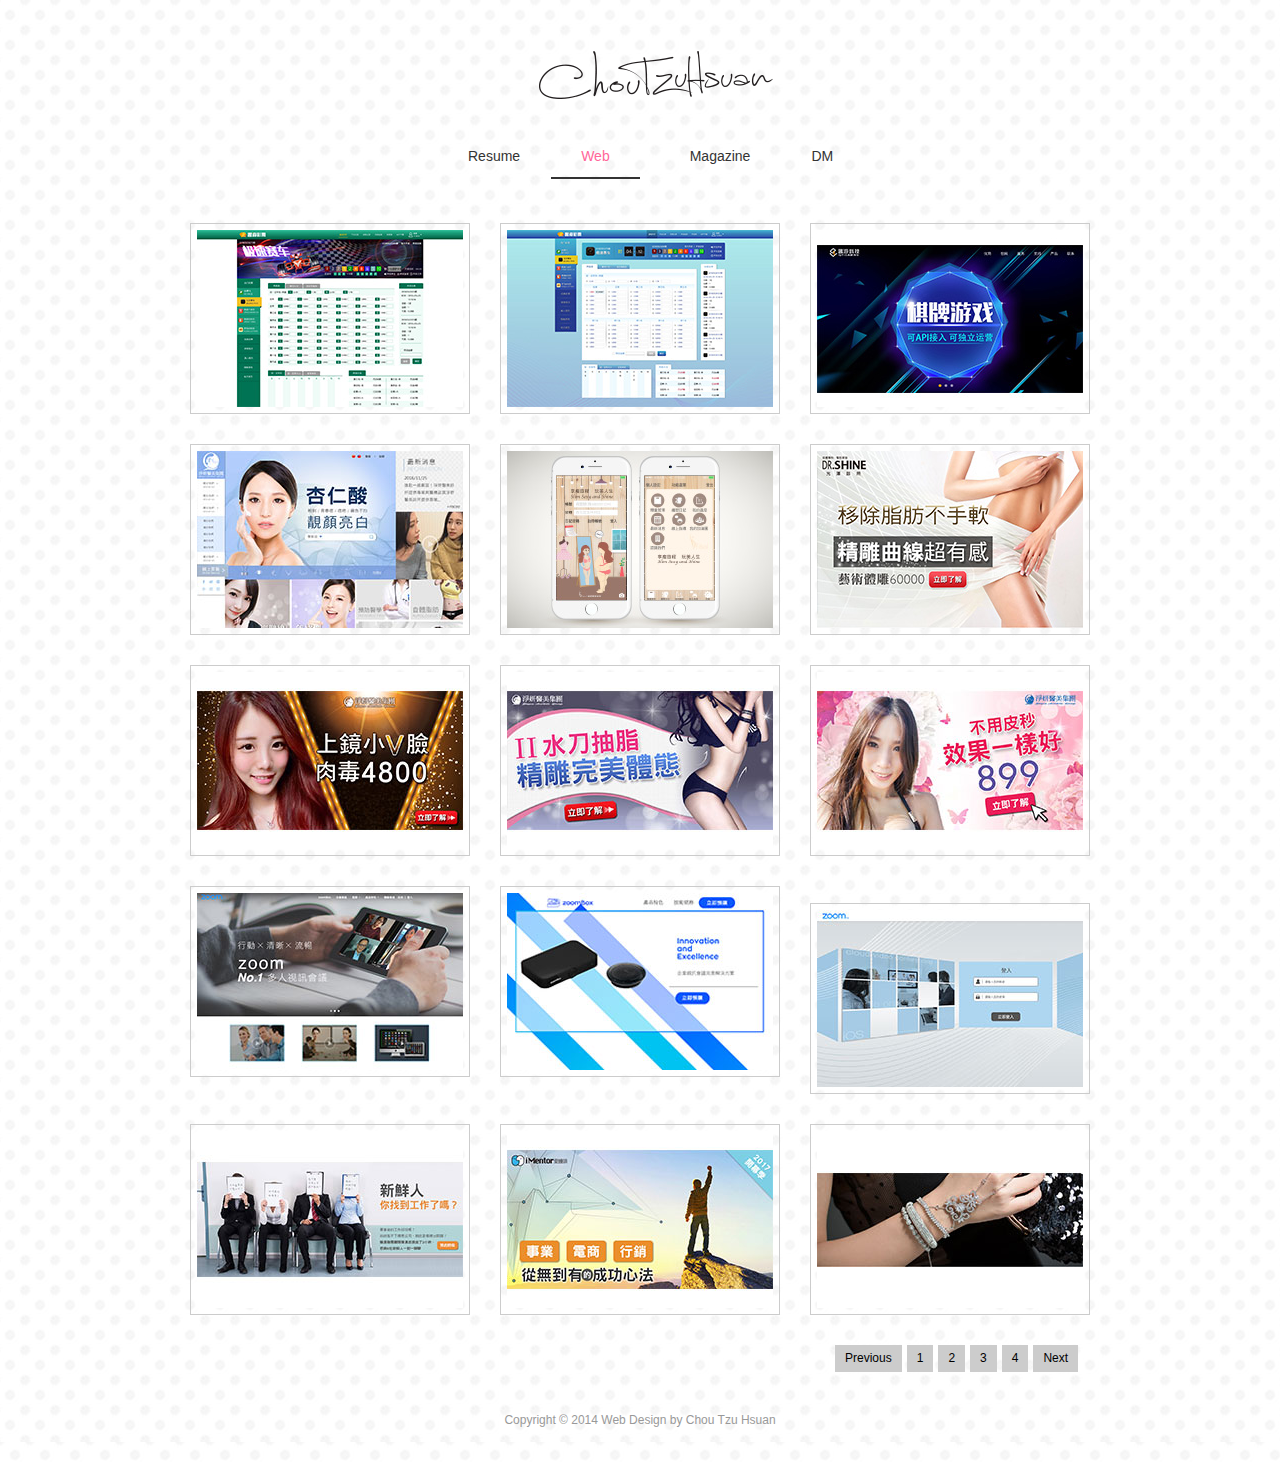
<file: index.html>
<!DOCTYPE><!-- InstanceBegin template="/htdocs/Templates/layout.dwt" codeOutsideHTMLIsLocked="false" -->
<head>
<meta http-equiv="Content-Type" content="text/html; charset=utf-8" />
<!-- InstanceBeginEditable name="doctitle" -->
<title>Chou Tzu Hsuan</title>
<!-- InstanceEndEditable -->
<meta name="keywords" content="design ,graphic design , visual design ,web design" />
<meta name="description" content="design ,graphic design , visual design ,web design" />
<script type="text/javascript" src="js/jquery.min.js"></script>
<script type="text/JavaScript" src="js/slimbox2.js"></script>

<script language="javascript" type="text/javascript">
function clearText(field)
{
    if (field.defaultValue == field.value) field.value = '';
    else if (field.value == '') field.value = field.defaultValue;
}
</script>
<!-- InstanceBeginEditable name="head" -->
<!-- InstanceEndEditable -->
<link href="css/templatemo_style.css" rel="stylesheet" type="text/css" />
</head>
<body>
<div id="templatemo_body_wrapper">
<div id="templatemo_wrapper">
	<div id="templatemo_header">
   	  <div id="site_title"><a rel="nofollow" href="index.html">Chou Tzu Hsuan</a></div>
    </div> 
    <div id="templatemo_menu"><!-- InstanceBeginEditable name="EditRegion4" -->
      <ul>
        <li><a href="web/Resume.html">Resume</a></li>
        <li><a href="index.html" class="selected">Web</a></li>
        <li><a href="web/Magazine.html">Magazine</a></li>
        <li><a href="web/Other.html">DM</a></li>
       <!-- <li><a href="web/Video.html">Video</a></li>-->
      </ul>
    </div>
        <div id="templatemo_main">
  		 <ul id="gallery" class="nobullet">
          <li><a href="images/Web/54.jpg" rel="lightbox[portfolio]">
            <img class="img_border" src="images/Web_S/54.jpg" /></a></li>
            <li><a href="images/Web/55.jpg" rel="lightbox[portfolio]">
            <img class="img_border" src="images/Web_S/55.jpg" /></a></li>
            <li class="no_mr"><a href="https://cardgame.lebole5.com:9527/" target="_blank">
            <img class="img_border" src="images/Web_S/56.jpg" /></a></li>
           
            <li><a href="images/Web/43.jpg" rel="lightbox[portfolio]">
            <img class="img_border" src="images/Web_S/43.jpg" /></a></li>
            <li><a href="https://marvelapp.com/97g2ga7/screen/45636962" target="_blank">
            <img class="img_border" src="images/Web_S/52.jpg" /></a></li>        
            <li class="no_mr"><a href="images/Web/53.jpg" rel="lightbox[portfolio]">
            <img class="img_border" src="images/Web_S/53.jpg" /></a></li>
  

            <li><a href="images/Web/46.jpg" rel="lightbox[portfolio]">
            <img class="img_border" src="images/Web_S/46.jpg" /></a></li>
            <li><a href="images/Web/47.jpg" rel="lightbox[portfolio]">
            <img class="img_border" src="images/Web_S/47.jpg" /></a></li>
            <li class="no_mr"><a href="images/Web/48.jpg" rel="lightbox[portfolio]">
            <img class="img_border" src="images/Web_S/48.jpg" /></a></li>]


            <li><a href="https://zoomnow.tw/index.php" target="_blank">
            <img class="img_border" src="images/Web_S/40.jpg" /></a></li>
            <li><a href="http://zoombox.co/index.php" target="_blank">
            <img class="img_border" src="images/Web_S/41.jpg" /></a></li>
            <li class="no_mr"><a href="images/Web/42.jpg" rel="lightbox[portfolio]">
            <img class="img_border" src="images/Web_S/42.jpg" /></a></li>

            <li><a href="http://imentor.tw/" target="_blank">
            <img class="img_border" src="images/Web_S/37.jpg" /></a></li>
            <li><a href="images/Web/38.jpg" rel="lightbox[portfolio]">
            <img class="img_border" src="images/Web_S/38.jpg" /></a></li>
            <li class="no_mr"><a href="images/Web/39.jpg" rel="lightbox[portfolio]">
            <img class="img_border" src="images/Web_S/39.jpg" /></a></li>
      </ul>

        <div class="clear"></div>

        <div class="templatemo_paging">
            <ul>
                <li><a href="web/Web3.html" target="_parent">Previous</a></li>
                <li><a rel="nofollow" href="index.html" target="_parent">1</a></li>
                <li><a rel="nofollow" href="web/Web1.html" target="_parent">2</a></li>
                <li><a rel="nofollow" href="web/Web2.html" target="_parent">3</a></li>
                <li><a rel="nofollow" href="web/Web3.html" target="_parent">4</a></li>
              <li><a href="web/Web1.html" target="_parent">Next</a></li>
            </ul>
            <div class="clear"></div>
        </div>

    </div><!-- InstanceEndEditable -->
    <div id="templatemo_footer">
  Copyright © 2014 Web Design by Chou Tzu Hsuan
    </div>
  </div>
</div>
</div>
<script type='text/javascript' src='js/logging.js'></script>
</body>
<!-- InstanceEnd --></html>
</file>
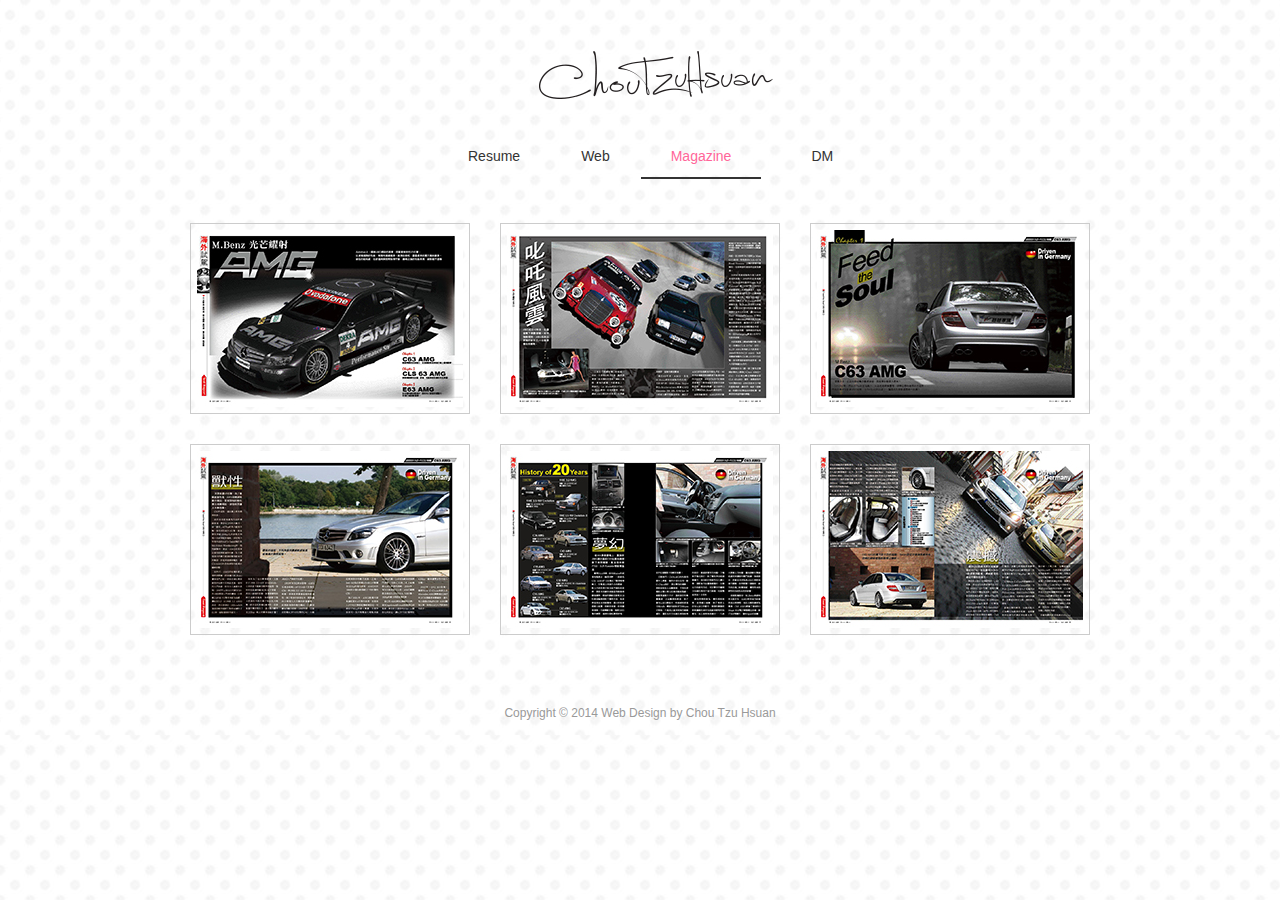
<file: web/Magazine.html>
<!DOCTYPE html PUBLIC "-//W3C//DTD XHTML 1.0 Transitional//EN" "http://www.w3.org/TR/xhtml1/DTD/xhtml1-transitional.dtd">
<html xmlns="http://www.w3.org/1999/xhtml"><!-- InstanceBegin template="/htdocs/Templates/layout.dwt" codeOutsideHTMLIsLocked="false" -->
<head>
<meta http-equiv="Content-Type" content="text/html; charset=utf-8" />
<!-- InstanceBeginEditable name="doctitle" -->
<title>Chou Tzu Hsuan</title>
<!-- InstanceEndEditable -->
<meta name="keywords" content="design ,graphic design , visual design ,web design" />
<meta name="description" content="design ,graphic design , visual design ,web design" />
<script type="text/javascript" src="../js/jquery.min.js"></script>
<script type="text/JavaScript" src="../js/slimbox2.js"></script>

<script language="javascript" type="text/javascript">
function clearText(field)
{
    if (field.defaultValue == field.value) field.value = '';
    else if (field.value == '') field.value = field.defaultValue;
}
</script>
<!-- InstanceBeginEditable name="head" -->
<!-- InstanceEndEditable -->
<link href="../css/templatemo_style.css" rel="stylesheet" type="text/css" />
</head>
<body>
<div id="templatemo_body_wrapper">
<div id="templatemo_wrapper">
	<div id="templatemo_header">
   	  <div id="site_title"><a rel="nofollow" href="../index.html">Chou Tzu Hsuan</a></div>
    </div> 
    <div id="templatemo_menu"><!-- InstanceBeginEditable name="EditRegion4" -->
      <ul>
        <li><a href="../web/Resume.html">Resume</a></li>
        <li><a href="../index.html">Web</a></li>
        <li><a href="../web/Magazine.html" class="selected">Magazine</a></li>
        <li><a href="../web/Other.html">DM</a></li>
       <!-- <li><a href="web/Video.html">Video</a></li>-->
        </ul>
    <!-- InstanceEndEditable --></div>
<!-- InstanceBeginEditable name="templatemo_main" -->
    <div id="templatemo_main">
  		<ul id="gallery" class="nobullet">
            <li><a href="../images/Magazine/M01.jpg" rel="lightbox[portfolio]">
              <img class="img_border" src="../images/Magazine_S/m01.jpg" alt="Image 1" /></a></li>
            <li><a href="../images/Magazine/M02.jpeg" rel="lightbox[portfolio]">
              <img class="img_border" src="../images/Magazine_S/m02.jpg" alt="Image 2" /></a></li>
            <li class="no_mr"><a href="../images/Magazine/M03.jpg" rel="lightbox[portfolio]">
              <img class="img_border" src="../images/Magazine_S/m03.jpg" alt="Image 3" /></a></li>
            
            <li><a href="../images/Magazine/M04.jpg" rel="lightbox[portfolio]">
              <img class="img_border" src="../images/Magazine_S/m04.jpg" alt="Image 5" /></a></li>
            <li><a href="../images/Magazine/M05.jpg" rel="lightbox[portfolio]">
              <img class="img_border" src="../images/Magazine_S/m05.jpg" alt="Image 4" /></a></li>
            <li class="no_mr"><a href="../images/Magazine/M06.jpg" rel="lightbox[portfolio]">
              <img class="img_border" src="../images/Magazine_S/m06.jpg" alt="Image 6" /></a></li>
            
            <!--<li><a href="../images/Magazine/諜對諜/諜對諜1.jpg" rel="lightbox[portfolio]">
              <img class="img_border" src="../images/Magazine_S/諜對諜_S/諜對諜1.jpg" alt="Image 9" /></a></li>
            <li><a href="../images/Magazine/諜對諜/諜對諜2.JPG" rel="lightbox[portfolio]">
              <img class="img_border" src="../images/Magazine_S/諜對諜_S/諜對諜2.JPG" alt="Image 8" /></a></li>
            <li class="no_mr"><a href="../images/Magazine/諜對諜/諜對諜3.JPG" rel="lightbox[portfolio]">
              <img class="img_border" src="../images/Magazine_S/諜對諜_S/諜對諜3.JPG" alt="Image 7" /></a></li>
           
            <li><a href="../images/Magazine/腕表/腕表1.jpg" rel="lightbox[portfolio]">
              <img class="img_border" src="../images/Magazine_S/腕表_S/腕表1.jpg" alt="Image 11" /></a></li>
            <li><a href="../images/Magazine/腕表/腕表2.jpg" rel="lightbox[portfolio]">
              <img class="img_border" src="../images/Magazine_S/腕表_S/腕表2.jpg" alt="Image 10" /></a></li>
            <li class="no_mr"><a href="../images/Magazine/腕表/腕表3.jpg" rel="lightbox[portfolio]">
              <img class="img_border" src="../images/Magazine_S/腕表_S/腕表3.jpg" alt="Image 1" /></a></li>-->
      </ul>

        <div class="clear"></div>

        <!-- <div class="templatemo_paging">
            <ul>
                <li><a href="../web/Magazine2.html" target="_parent">Previous</a></li>
                <li><a rel="nofollow" href="../web/Magazine.html" target="_parent">1</a></li>
                <li><a rel="nofollow" href="../web/Magazine2.html" target="_parent">2</a></li>
               <li><a rel="nofollow" href="../web/Magazine3.html" target="_parent">3</a></li>
              <li><a href="../web/Magazine1.html" target="_parent">Next</a></li>
            </ul>
            <div class="clear"></div>-->
        </div>

    </div><!-- InstanceEndEditable -->
    <div id="templatemo_footer">
  Copyright © 2014 Web Design by Chou Tzu Hsuan
    </div>
  </div>
</div>
</div>
<script type='text/javascript' src='../js/logging.js'></script>
</body>
<!-- InstanceEnd --></html>
</file>
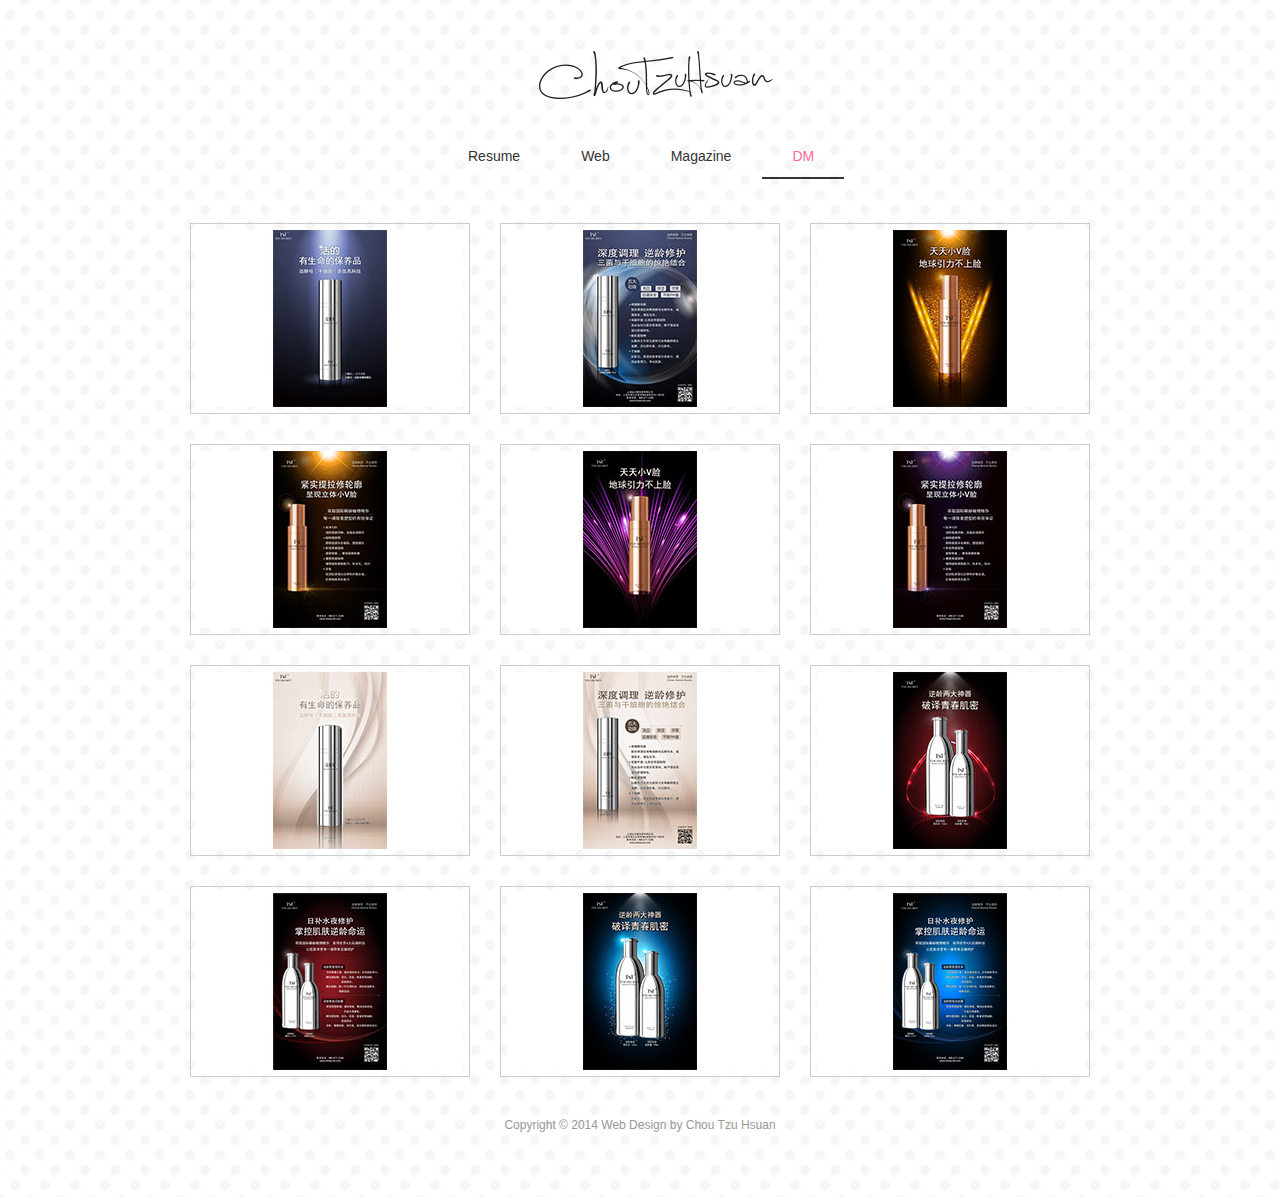
<file: web/Other.html>
<!DOCTYPE html PUBLIC "-//W3C//DTD XHTML 1.0 Transitional//EN" "http://www.w3.org/TR/xhtml1/DTD/xhtml1-transitional.dtd">
<html xmlns="http://www.w3.org/1999/xhtml"><!-- InstanceBegin template="/htdocs/Templates/layout.dwt" codeOutsideHTMLIsLocked="false" -->
<head>
<meta http-equiv="Content-Type" content="text/html; charset=utf-8" />
<!-- InstanceBeginEditable name="doctitle" -->
<title>Chou Tzu Hsuan</title>
<!-- InstanceEndEditable -->
<meta name="keywords" content="design ,graphic design , visual design ,web design" />
<meta name="description" content="design ,graphic design , visual design ,web design" />
<script type="text/javascript" src="../js/jquery.min.js"></script>
<script type="text/JavaScript" src="../js/slimbox2.js"></script>

<script language="javascript" type="text/javascript">
function clearText(field)
{
    if (field.defaultValue == field.value) field.value = '';
    else if (field.value == '') field.value = field.defaultValue;
}
</script>
<!-- InstanceBeginEditable name="head" -->
<!-- InstanceEndEditable -->
<link href="../css/templatemo_style.css" rel="stylesheet" type="text/css" />
</head>
<body>
<div id="templatemo_body_wrapper">
<div id="templatemo_wrapper">
	<div id="templatemo_header">
   	  <div id="site_title"><a rel="nofollow" href="../index.html">Chou Tzu Hsuan</a></div>
    </div> 
    <div id="templatemo_menu"><!-- InstanceBeginEditable name="EditRegion4" -->
      <ul>
        <li><a href="../web/Resume.html">Resume</a></li>
        <li><a href="../index.html">Web</a></li>
        <li><a href="../web/Magazine.html">Magazine</a></li>
        <li><a href="../web/Other.html" class="selected">DM</a></li>
       <!-- <li><a href="web/Video.html">Video</a></li>-->
      </ul>
    <!-- InstanceEndEditable --></div>
<!-- InstanceBeginEditable name="templatemo_main" -->
    <div id="templatemo_main">
        <!--<h2>Graphic Visual Design </h2>-->
  		<ul id="gallery" class="nobullet">
            <li><a href="../images/Other/1.jpg" rel="lightbox[portfolio]">
            <img class="img_border" src="../images/Other_S/1.jpg" /></a></li>
            <li><a href="../images/Other/2.jpg" rel="lightbox[portfolio]">
            <img class="img_border" src="../images/Other_S/2.jpg" /></a></li>
            <li class="no_mr"><a href="../images/Other/3.jpg" rel="lightbox[portfolio]">
            <img class="img_border" src="../images/Other_S/3.jpg" /></a></li>
           
            <li><a href="../images/Other/4.jpg" rel="lightbox[portfolio]">
            <img class="img_border" src="../images/Other_S/4.jpg"/></a></li>
            <li><a href="../images/Other/5.jpg" rel="lightbox[portfolio]">
            <img class="img_border" src="../images/Other_S/5.jpg"  /></a></li>
            <li class="no_mr"><a href="../images/Other/6.jpg" rel="lightbox[portfolio]">
            <img class="img_border" src="../images/Other_S/6.jpg" /></a></li>
            
            <li><a href="../images/Other/7.jpg" rel="lightbox[portfolio]">
            <img class="img_border" src="../images/Other_S/7.jpg" /></a></li>

            <li><a href="../images/Other/8.jpg" rel="lightbox[portfolio]">
            <img class="img_border" src="../images/Other_S/8.jpg" /></a></li>
           
             <li class="no_mr"><a href="../images/Other/9.jpg" rel="lightbox[portfolio]">
            <img class="img_border" src="../images/Other_S/9.jpg" /></a></li>

            <li><a href="../images/Other/10.jpg" rel="lightbox[portfolio]">
            <img class="img_border" src="../images/Other_S/10.jpg" /></a></li>
           
            <li><a href="../images/Other/11.jpg" rel="lightbox[portfolio]">
            <img class="img_border" src="../images/Other_S/11.jpg" /></a></li>
           
             <li class="no_mr"><a href="../images/Other/12.jpg" rel="lightbox[portfolio]">
            <img class="img_border" src="../images/Other_S/12.jpg" /></a></li>
      </ul>

        <div class="clear"></div>

        <!--<div class="templatemo_paging">
            <ul>
                <li><a href="Web3.html" target="_parent">Previous</a></li>
                <li><a rel="nofollow" href="Web.html" target="_parent">1</a></li>
                <li><a rel="nofollow" href="Web2.html" target="_parent">2</a></li>
                <li><a rel="nofollow" href="Web3.html" target="_parent">3</a></li>
              <li><a href="Web2.html" target="_parent">Next</a></li>
            </ul>
            <div class="clear"></div>
        </div>

    </div>--><!-- InstanceEndEditable -->
    <div id="templatemo_footer">
  Copyright © 2014 Web Design by Chou Tzu Hsuan
    </div>
  </div>
</div>
</div>
<script type='text/javascript' src='../js/logging.js'></script>
</body>
<!-- InstanceEnd --></html>
</file>
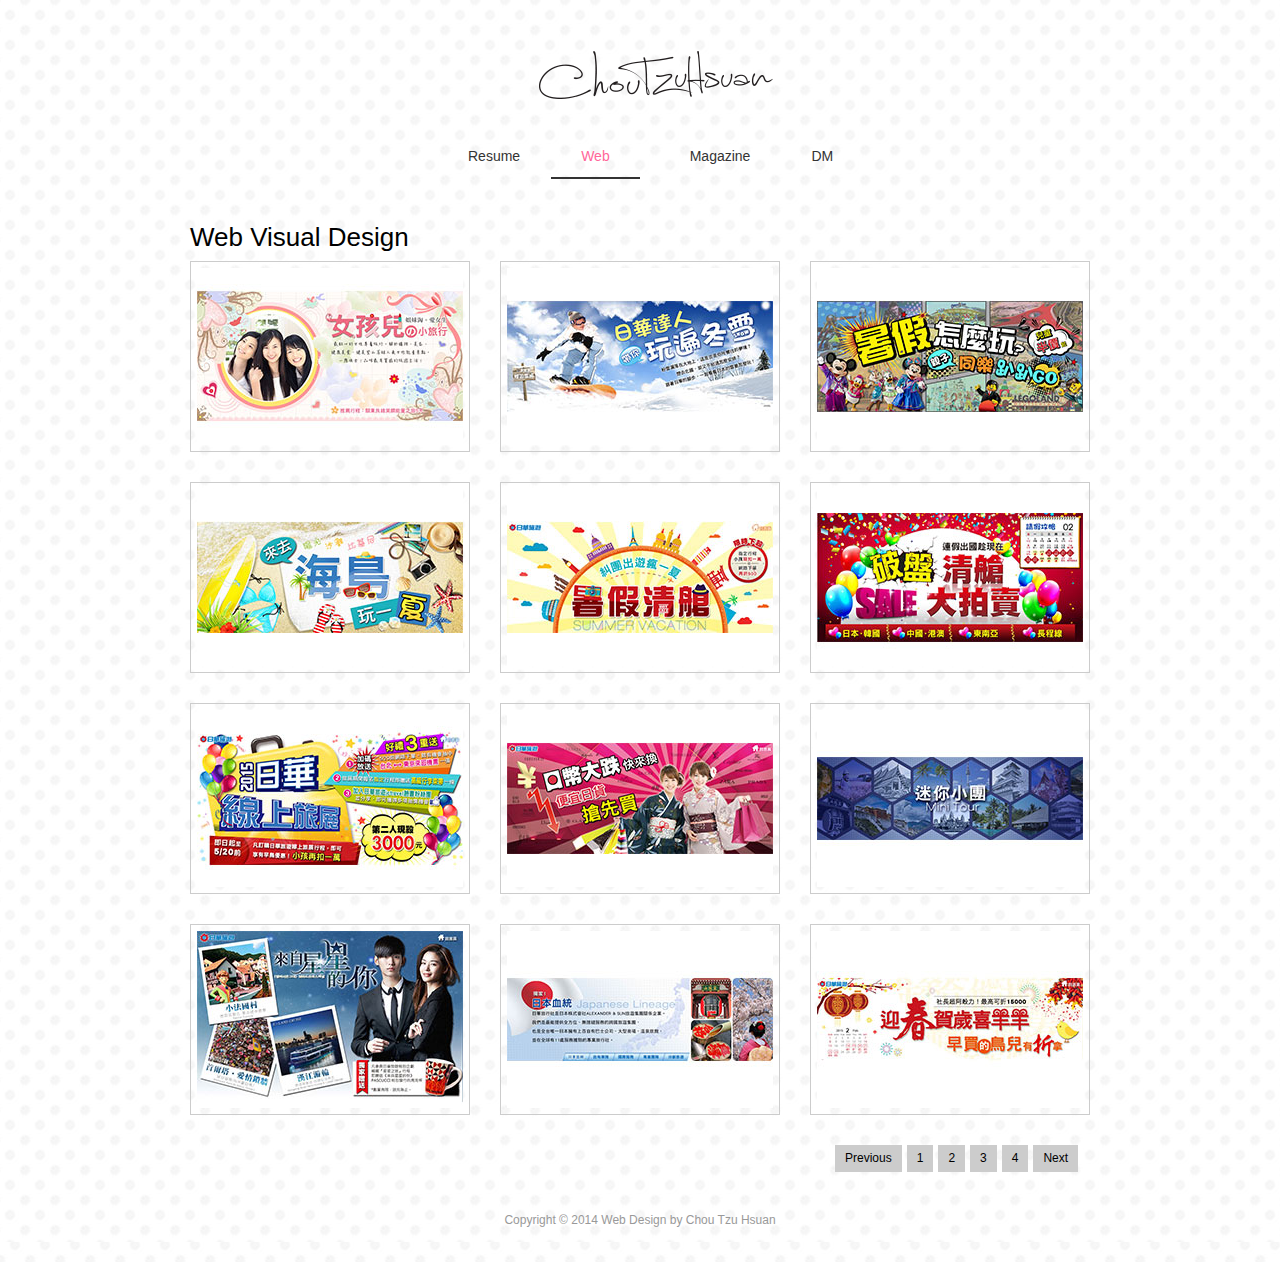
<file: web/Web1.html>
<!DOCTYPE><!-- InstanceBegin template="/htdocs/Templates/layout.dwt" codeOutsideHTMLIsLocked="false" -->
<head>
<meta http-equiv="Content-Type" content="text/html; charset=utf-8" />
<!-- InstanceBeginEditable name="doctitle" -->
<title>Chou Tzu Hsuan</title>
<!-- InstanceEndEditable -->
<meta name="keywords" content="design ,graphic design , visual design ,web design" />
<meta name="description" content="design ,graphic design , visual design ,web design" />
<script type="text/javascript" src="../js/jquery.min.js"></script>
<script type="text/JavaScript" src="../js/slimbox2.js"></script>

<script language="javascript" type="text/javascript">
function clearText(field)
{
    if (field.defaultValue == field.value) field.value = '';
    else if (field.value == '') field.value = field.defaultValue;
}
</script>
<!-- InstanceBeginEditable name="head" -->
<!-- InstanceEndEditable -->
<link href="../css/templatemo_style.css" rel="stylesheet" type="text/css" />
</head>
<body>
<div id="templatemo_body_wrapper">
<div id="templatemo_wrapper">
	<div id="templatemo_header">
   	  <div id="site_title"><a rel="nofollow" href="../index.html">Chou Tzu Hsuan</a></div>
    </div> 
    <div id="templatemo_menu"><!-- InstanceBeginEditable name="EditRegion4" -->
      <ul>
        <li><a href="../web/Resume.html">Resume</a></li>
        <li><a href="../index.htmll" class="selected">Web</a></li>
        <li><a href="../web/Magazine.html">Magazine</a></li>
        <li><a href="../web/Other.html">DM</a></li>
        <!--<li><a href="web/Video.html">Video</a></li>-->
      </ul>
    </div>
        <div id="templatemo_main">
        <h2>Web Visual Design </h2>
  		<ul id="gallery" class="nobullet">
            <li><a href="../images/Web/1.jpg" rel="lightbox[portfolio]">
            <img class="img_border" src="../images/Web_S/1.jpg" /></a></li>
            <li><a href="../images/Web/2.jpg" rel="lightbox[portfolio]">
            <img class="img_border" src="../images/Web_S/2.jpg" /></a></li>
            
            <li class="no_mr"><a href="../images/Web/3.jpg" rel="lightbox[portfolio]">
            <img class="img_border" src="../images/Web_S/3.jpg" /></a></li>
           
            <li><a href="../images/Web/4.jpg" rel="lightbox[portfolio]">
            <img class="img_border" src="../images/Web_S/4.jpg"/></a></li>
           
            <li><a href="../images/Web/5.jpg" rel="lightbox[portfolio]">
            <img class="img_border" src="../images/Web_S/5.jpg"  /></a></li>
            
            <li class="no_mr"><a href="../images/Web/6.jpg" rel="lightbox[portfolio]">
            <img class="img_border" src="../images/Web_S/6.jpg" /></a></li>
            
            <li><a href="../images/Web/7.jpg" rel="lightbox[portfolio]">
            <img class="img_border" src="../images/Web_S/7.jpg" /></a></li>

            <li><a href="../images/Web/8.jpg" rel="lightbox[portfolio]">
            <img class="img_border" src="../images/Web_S/8.jpg" /></a></li>
           
            <li class="no_mr"><a href="../images/Web/9.jpg" rel="lightbox[portfolio]">
            <img class="img_border" src="../images/Web_S/9.jpg" /></a></li>

            <li><a href="../images/Web/10.jpg" rel="lightbox[portfolio]">
            <img class="img_border" src="../images/Web_S/10.jpg" /></a></li>
           
            <li><a href="../images/Web/11.jpg" rel="lightbox[portfolio]">
            <img class="img_border" src="../images/Web_S/11.jpg" /></a></li>
           
            <li class="no_mr"><a href="../images/Web/12.jpg" rel="lightbox[portfolio]">
            <img class="img_border" src="../images/Web_S/12.jpg" /></a></li>
      </ul>

        <div class="clear"></div>

        <div class="templatemo_paging">
            <ul>
                <li><a href="../index.html" target="_parent">Previous</a></li>
                <li><a rel="nofollow" href="../index.html" target="_parent">1</a></li>
                <li><a rel="nofollow" href="../web/Web1.html" target="_parent">2</a></li>
                <li><a rel="nofollow" href="../web/Web2.html" target="_parent">3</a></li>
                <li><a rel="nofollow" href="../web/Web3.html" target="_parent">4</a></li>
              <li><a href="../web/Web2.html" target="_parent">Next</a></li>
            </ul>
            <div class="clear"></div>
        </div>

    </div><!-- InstanceEndEditable -->
    <div id="templatemo_footer">
  Copyright © 2014 Web Design by Chou Tzu Hsuan
    </div>
  </div>
</div>
</div>
<script type='text/javascript' src='../js/logging.js'></script>
</body>
<!-- InstanceEnd --></html>
</file>
<file: css/templatemo_style.css>
@import url("slimbox2.css");
/* Credit: http://www.templatemo.com */

body {
	margin: 0;
	padding: 0 0 20px 0;
	color: #FFFFFF;
	font-family: Tahoma, Geneva, sans-serif;
	font-size: 12px;
	line-height: 1.4em;
	background-color: #FFFFFF;
	background-image: url(../images/bg.jpg);
	background-repeat: repeat
}

h1, h2, h3, h4, h5, h6 {
	color: #333;
	font-weight: 400;
	padding: 0;
	margin: 0 0 10px 0;
}

h1 { font-size:34px; margin-bottom: 25px; line-height: 38px  }
h2 {
	font-size: 26px;
	line-height: 28px;
	color: #000;
	font-family: Arial, Helvetica, sans-serif;
}
h3 {
	font-size: 20px;
	line-height: 24px;
	font-family: "微軟正黑體",Arial, Helvetica, sans-serif; }
h4 { font-size:18px 
font-family: "微軟正黑體",Arial, Helvetica, sans-serif; }
h5 { font-size:16px 
font-family:"微軟正黑體",Arial, Helvetica, sans-serif;}
h6 { font-size:12px
font-family: "微軟正黑體",Arial, Helvetica, sans-serif; }

.left { float:left }

.right { float:right }
.clear { clear: both }

.h10 { height: 10px }
.h20 { height: 20px }
.h30 { height: 30px }
.h60 { height: 60px }

img { margin: 0; padding: 0; border: 0 }

.img_border {
	padding: 6px;
	border-top-width: 1px;
	border-right-width: 1px;
	border-bottom-width: 1px;
	border-left-width: 1px;
	border-top-style: solid;
	border-right-style: solid;
	border-bottom-style: solid;
	border-left-style: solid;
	border-top-color: #CCCCCC;
	border-right-color: #CCCCCC;
	border-bottom-color: #CCCCCC;
	border-left-color: #CCCCCC;
}
.img_border_s { padding: 3px }
.img_border_b { padding: 6px }

.img_nom { display: block; margin-bottom: 15px }
.img_fl { float: left; display: block; margin: 1px 20px 8px 0 }
.img_fr { float: right; margin: 1px 0 8px 20px }

p {
	margin: 0 0 15px 0;
	padding: 0;
	color: #333;
}
em {
	color: #333
}

hr { 
	clear: both; 
	margin: 40px 0; 
	height: 5px; 
	border: none; 
	background: url(../images/templatemo_hr_divider.jpg) center bottom 
 }

a:link, a:visited {
	color: #333333;
	text-decoration: none
}
a:hover { text-decoration: none }
a:hover,a:active { outline:none }

a.more, form .more {
	display: block;
	margin-top: 10px;
	color: #f5ef0f;
	width: 86px;
	height: 33px;
	line-height: 30px;
	text-align: center;
	background: url(../images/templatemo_button_small.png);
}

form .more { border: none; cursor: pointer }

a.more:hover, form .more:hover { 
	text-decoration: none; 
	background: url(../images/templatemo_button_small_hover.png)  
}

ol.nobullet, ul.nobullet { margin: 0; padding: 0; list-style: none }
ol.nobullet li, ul.nobullet li { margin: 0; padding: 0 }

ol.number_list { margin: 10px 0 10px 15px; padding: 0; list-style: decimal-leading-zero }
ol.number_list li { margin: 0 0 7px 0; padding: 0 0 0 10px }
ol.number_list li a { color: #b9becd; font-weight: normal; text-decoration: none }
ol.number_list li a:hover { color: #b9becd }

#templatemo_body_wrapper {
	width: 100%;
	background-image: url(../images/bg.jpg);
	background-repeat: repeat;
	background-position: center top;
}
#templatemo_wrapper {
	width: 968px;
	margin: 0 auto;
	padding: 0 10px;
	/* [disabled]background-color: #FFF; */
}
#templatemo_header {
	padding: 20px 34px 0;
	height: 110px;
	position:relative;
}
.templatemo_header_bg {
	position:absolute;
	right:1px;
	top:1px;
	cursor:default;
}
#templatemo_menu {
	height: 41px;
	margin-bottom: 40px;
	padding: 6px 0px 6px 120px;
	
}
#templatemo_middle {
	padding: 0 34px;
	margin-bottom: 40px;
}
#templatemo_main {
	/*padding-top: 100;*/
	padding-right: 34px;
	padding-bottom: 30px;
	padding-left: 34px;
}
#templatemo_content {
	width: 590px;
}
#templatemo_sidebar {
	width: 280px;
}
#templatemo_footer {
	height: 20px;
	/* [disabled]background: url(../images/templatemo_footer.png) no-repeat; */
	text-align: center;
	padding: 10px;
	color: #999;
}

.col { float: left; margin: 0 30px 30px 0 }

.col_2 { width: 435px }
.col_3 { width: 280px }
.col_32 { width: 590px }

.col_4 { width: 202px }
.col_43 { width: 607px }
.col_5 { width: 156px }

/* header */
#site_title {
	float: left;
	/* [disabled]width: 400px; */
	padding-left: 346px;
}

#site_title a {
	display: block;
	width: 240px;
	height: 110px;
	margin: 0 auto;
	text-indent: -10000px;
	background-image: url(../images/peko_logo.png);
	background-repeat: no-repeat;
	cursor: pointer;
}

#templatemo_header .col_4 { margin-top: 40px }
#templatemo_header .col_4 a { display: block; float: right; margin-left: 5px }

/* menu */
#templatemo_menu ul {
	float: left;
	width: auto;
	margin: 0;
	list-style: none;
	padding-top: 0;
	padding-right: 0px;
	padding-bottom: 0;
	padding-left: 162px;
}
#templatemo_menu ul li { margin: 0; padding: 0; display: inline }
#templatemo_menu ul li a {
	display: block;
	float: left;
	line-height: 41px;
	padding: 0 30px;
	margin-right: 1px;
	font-size: 14px;
}
#templatemo_menu ul li a:hover, #templatemo_menu ul li a.selected {
	color: #FF6699;
	border-bottom-width: 2px;
	border-bottom-style: solid;
	border-bottom-color: #333;
	font-family: Arial, Helvetica, sans-serif;
	margin-right: 20px;
}

/* middle */
.event {
	position: relative;
	background-repeat: no-repeat;
	overflow: hidden;
	height: 310px;
	width: 240px;
	padding: 20px;
}

a.event_btn {
	display: block;
	position: absolute;
	bottom: 5px; left: 6px;
	width: 269px;
	height: 68px;
	text-indent: -10000px;
}

/* content */
ul.even_list li a {
	display: block;
	padding: 15px 20px;
	width: 395px;
	margin-bottom: 5px;
	border-bottom: 5px solid #000;
	background: #1b1b1b url(../images/templatemo_go.png) 380px 22px scroll no-repeat
}

ul.even_list li a:hover {
	text-decoration: none;
	background-color: #000000
}
ul.even_list li a span { display: block }
ul.even_list li a span.title { font-weight: 700; color: #fff }
ul.even_list li a span.date { color: #eb9a0c }
ul.even_list li a span.place { color: #fff840 }

#gallery li { display: block; float: left; margin: 0 30px 30px 0; }
#gallery li.no_mr { margin-right: 0 }

#contact_form { padding: 0; margin-bottom: 40px; width: 435px; }
#contact_form form { margin: 0px; padding: 0px; }

#contact_form form .input_field { 
	width: 192px; 
	padding: 5px; 
	margin-bottom: 20px; 
	color: #999999;  
	background: #111111; 
	border: 1px solid #333333;
	font-family: Tahoma, Geneva, sans-serif;
}

#contact_form form label { display: block; margin-bottom: 5px; }

#contact_form form textarea { 
	width: 425px; 
	height: 150px; 
	padding: 5px; 
	margin-bottom: 10px; 
	color: #999999;  
	background: #111111; 
	border: 1px solid #333333; 
	font-family: Tahoma, Geneva, sans-serif;
}

.comment_list { margin: 0; padding: 0; list-style: none }
.comment_list .comment_box { padding: 20px; border-bottom: 3px solid #000 }
.comment_list li { margin-bottom: 20px }
.comment_list li ul { list-style: none; background: none }
.comment_list li ul li { }
.comment_list li ul li .comment_box { background: #222 }
.comment_content { float: right; width: 430px }
.comment_list li ul li.depth_2 .comment_content  { width: 390px }
.comment_list li ul li.depth_3 .comment_box { background: #333 }
.comment_list li ul li.depth_3 .comment_content  { width: 340px }


#comment_form {  }

#comment_form form .input_field { 
	width: 290px; 
	padding: 5px; 
	margin-bottom: 10px; 
	color: #999999;  
	background: #111111; 
	border: 1px solid #333333; 
	font-family: Tahoma, Geneva, sans-serif;
}

#comment_form form label { display: block }

#comment_form form textarea { 
	width: 290px; 
	height: 170px; 
	padding: 5px; 
	margin-bottom: 10px; 
	color: #999999;  
	background: #111111; 
	border: 1px solid #333333; 
	font-family: Tahoma, Geneva, sans-serif;
}
/* sidebar */

/* footer */
#templatemo_footer a{
	line-height: 20px;
	text-align: center;
	display: block;
}


.no_mr { margin-right: 0 }

.templatemo_paging {
	margin-top: 0px;
	margin-right: 0px;
	margin-left: 0px;
	padding-top: 0px;
	padding-right: 0px;
	padding-bottom: 0px;
	padding-left: 0px;
}
.templatemo_paging ul_1 {
	margin: 0px;
	list-style: none;
	padding-top: 0px;
	padding-right: 0px;
	padding-bottom: 0px;
	padding-left: 702px;
}
.templatemo_paging ul {
	margin: 0px;
	list-style: none;
	padding-top: 0px;
	padding-right: 0px;
	padding-bottom: 0px;
	padding-left: 640px;
}

.indextemplatemo_paging ul {
	margin: 0;
	padding: 0;
	list-style: none;
}


.templatemo_paging ul li {
	margin: 0;
	display: inline;
	padding-top: 0;
	padding-right: 0;
	padding-bottom: 0;
	padding-left: 0px;
}
.indextemplatemo_paging ul li {
	margin: 0;
	display: inline;
	padding-top: 0;
	padding-right: 0;
	padding-bottom: 0px;
	padding-left: 0;
}


.templatemo_paging ul li a {
	float: left;
	display: block;
	color: #000;
	text-decoration: none;
	/* [disabled]border: 1px solid #282828; */
	padding-top: 5px;
	padding-right: 10px;
	padding-bottom: 5px;
	padding-left: 10px;
	cursor: pointer;
	background-color: #CCC;
	font-family: Arial, Helvetica, sans-serif;
	margin-left: 5px;
}
.indextemplatemo_paging ul li a  {
	float: right;
	display: block;
	color: #000;
	text-decoration: none;
	margin-right: 5px;
	border: 1px solid #282828;
	padding-top: 5px;
	padding-right: 10px;
	padding-bottom: 5px;
	padding-left: 10px;
	cursor: pointer;
	list-style-type: none;
	background-color: #CCC;
	font-family: Arial, Helvetica, sans-serif;
}


.templatemo_paging ul li a:hover {
	color: #fff;
	background: #282828;
	border: 1px solid #000;
	cursor: pointer;
}
.indextemplatemo_paging ul li a:hover {
	color: #fff;
	background: #282828;
	border: 1px solid #000;
	cursor: pointer;
}

.enterArea {
	text-align: right;
	position: absolute;
	height: 20px;
	width: 80px;
	right: 135px;
	bottom: -257px;
}
.enterArea a {
	font-family: "Arial Black", Gadget, sans-serif;
	font-size: 15px;
	color: #963;
	text-decoration: none;
	font-weight: bold;
	letter-spacing: 0px;
}
.enterArea a:hover {
	font-style: italic;
	color: #630;
}
.container {
	height: 530px;
	width: 840px;
	margin-right: auto;
	margin-left: auto;
	margin-bottom: 50px;
	position: relative;
}
.view {
width: 300px;
height: 200px;
float: left;
border: 1px solid #32afe0;
overflow: hidden;
position: relative;
text-align: center;
/*-webkit-box-shadow: 1px 1px 2px #e6e6e6;
-moz-box-shadow: 1px 1px 2px #e6e6e6;
box-shadow: 1px 1px 2px #e6e6e6;*/
cursor: default;
background-color: #4b4b4b;
margin-left: 100px;
margin-top: 60px;
}
.view>a{
position: absolute;
width: 100%;
height: 100%;
left: 0;
top: 0;
z-index: 100;
	}
</file>
